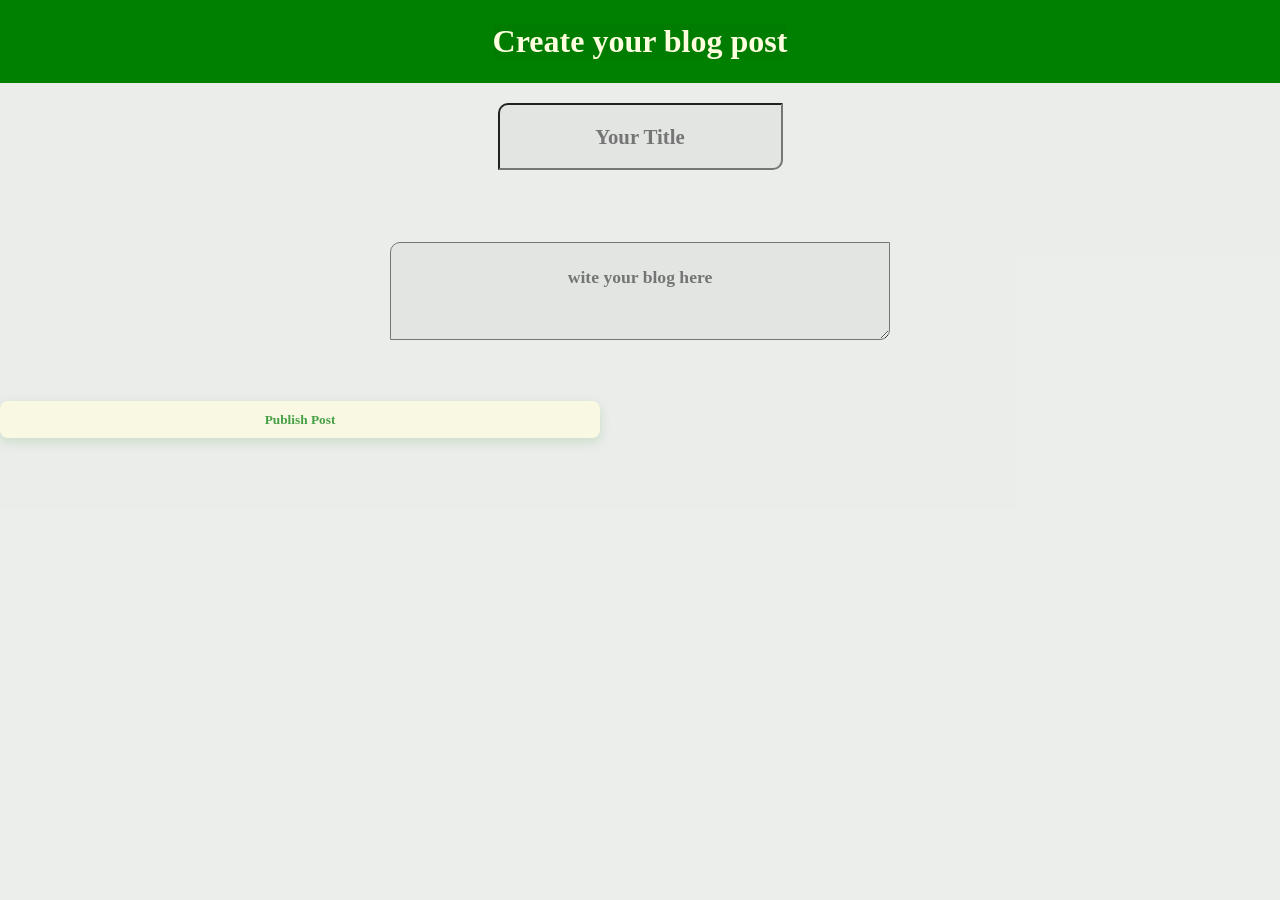
<file: www/create.html>
<html lang="en">
<head>
  <meta charset="UTF-8">
  <meta name="viewport" content="width=device-width, initial-scale=1.0">
  <title>Create post</title>
  <link rel="stylesheet" href="styles.css">
</head>
<body>
  <h1><a href="index.html">Create your blog post</a></h1>
  
  <input type="text" id="title" placeholder="Your Title">

  <br><br>

  <textarea name="" placeholder="wite your blog here" id="content"></textarea>

  <br><br>

  <button class="publishpost" id="createPostBtn" onclick="createPost()">Publish Post</button>
  <script src="create.js
  "></script>
</body>
</html>
</file>
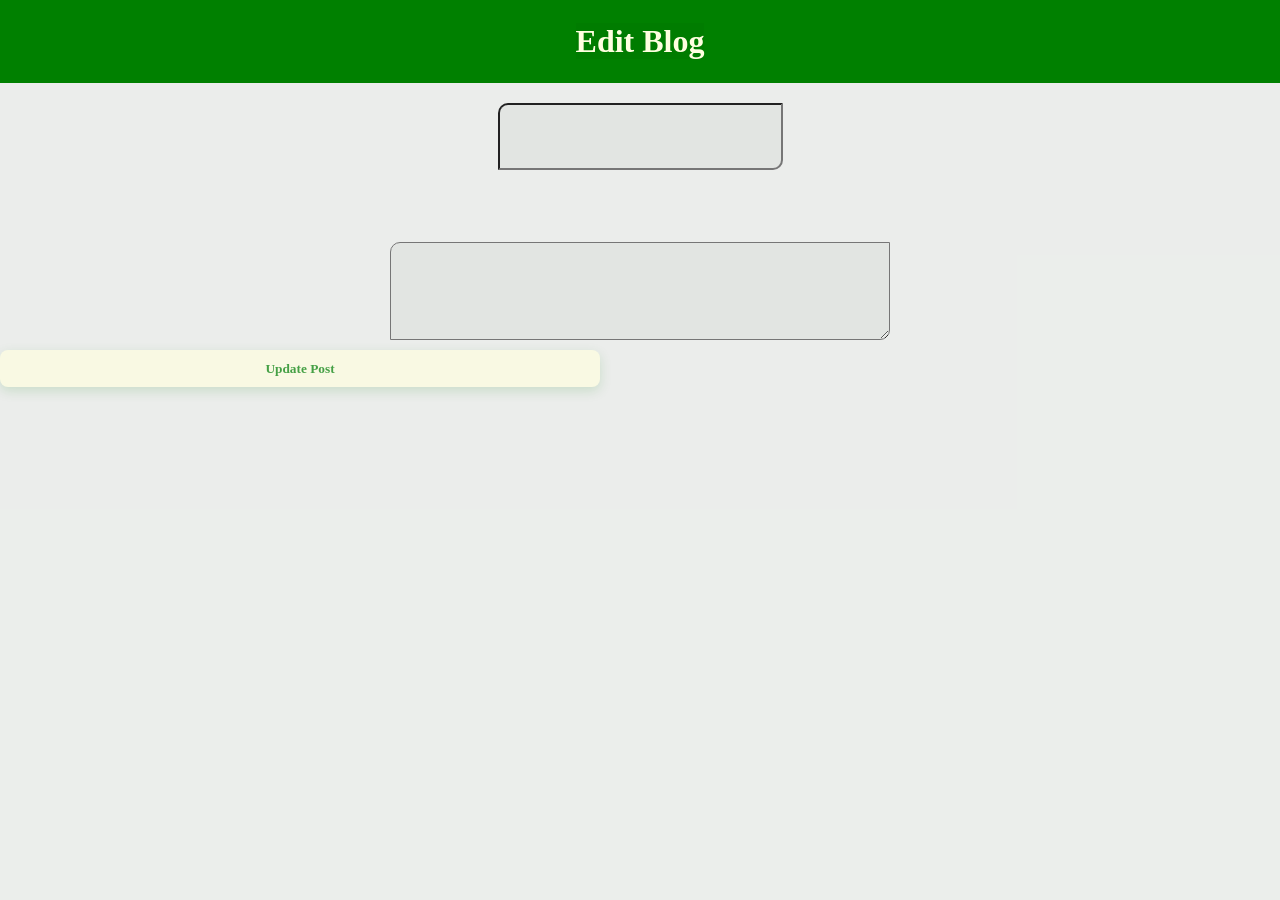
<file: www/edit.html>
<html lang="en">
<head>
  <meta charset="UTF-8">
  <meta name="viewport" content="width=device-width, initial-scale=1.0">
  <title>Edit Blog</title>
  <link rel="stylesheet" href="styles.css">
</head>
<body>
  <h1><a href="index.html">Edit Blog</a></h1>

  <input type="text" id="title">

  <br><br>

   

  <textarea name="" placeholder="" id="content"></textarea>


  <button class="publishpost" id="editPostBtn" onclick="editPost()">Update Post</button>


  <script src="edit.js"></script>  
</body>
</html>
</file>
<file: www/styles.css>
* {
  padding: 0;
  margin: 0;
  box-sizing: border-box;
  font-family: tahoma;
  line-height: 1.6;
  background-color: rgba(0, 37, 0, 0.041);
  
}

h1 {
  text-align: center;
  background-color: green;
  color: lightyellow;
  padding: 1rem 0;
  margin-bottom: 20px;
}

button {
  cursor: pointer;
  border-radius: 8px;
  padding: 0.6em 1.2em;
  border: none;
  background-color: lightyellow;
  color: green;
  font-weight: bold;
  box-shadow: 0 4px 12px   rgba(0, 128, 0, 0.2) ;
  transform: scale(1);
  transition: all 0.3s ease-in-out;
  opacity: 70%;
}

button:hover {
  transform: scale(1.05);
  box-shadow: 0 6px 15px   rgba(0, 128, 0, 0.4) ;
  opacity: 100%;

}

#loadPosts {
  display: block;
  margin: 20px auto;
  width: auto;
  min-width: 200px;
  max-width: 90% ; 
  padding: 12px 24px;
  cursor: pointer;
  border-radius: 10px;
  border: none;
  background-color: green;
  color: lightyellow;
  font-weight: bold;
  box-shadow: 0 4px 12px rgba(0, 128, 0, 0.3);
  transition: transform 0.3s ease;

}

#loadPosts:hover {
  transform: scale(1.1);
}

#post {
  display: flex;
  flex-direction: column;
  gap: 20px;
  padding: 15px;
  border: 1px solid green;
  max-width: 800px;
  margin: 0 auto;
  justify-content:center;
  align-items: space-evenly;
}

.post-item {
  background-color: black;
  border: none;
  color: rgb(253, 253, 246);
  border-radius: 0 0 0 20px;
  padding: 20px;
  transition: trasform 0.3s ease-in-out;
}

.post-item:hover {
  transform: translateX(-3px);
}

.button {
  display: flex;
  justify-content: center;
  align-items: center;
  background-color: rgba(0, 37, 0, 0.041);;
}


input[type="text"] {
  margin: 10px auto;
  text-align: center;
  display: flex;
  justify-content: center;
  border-radius: 10px 0 10px 0;
  padding: 15px 10px;
  font-weight: bold;
  font-family: serif;
  font-size: 1.3rem;
}

textarea {
  margin: 10px auto;
  text-align: center;
  display: flex;
  justify-content: center;
  width: 500px;
  border-radius: 10px 0 10px 0;
  padding: 20px;
  font-weight: bold;
  font-family: serif;
  font-size: 1.1rem;

}

.publishpost {
  display: flex;
  justify-self: center;
  justify-content: center;
  width: 600px;
  align-items: center;
}

a {
   text-decoration: none;
   color: lightyellow;
}

@media (min-width: 600px) {
  .post-item button {
    width: auto; 
    padding: 8px 20px;
  }

}

@media (min-width: 600px) {

  .view-btn {
    width: auto;
    padding: 10px 30px;
  }
}
</file>
